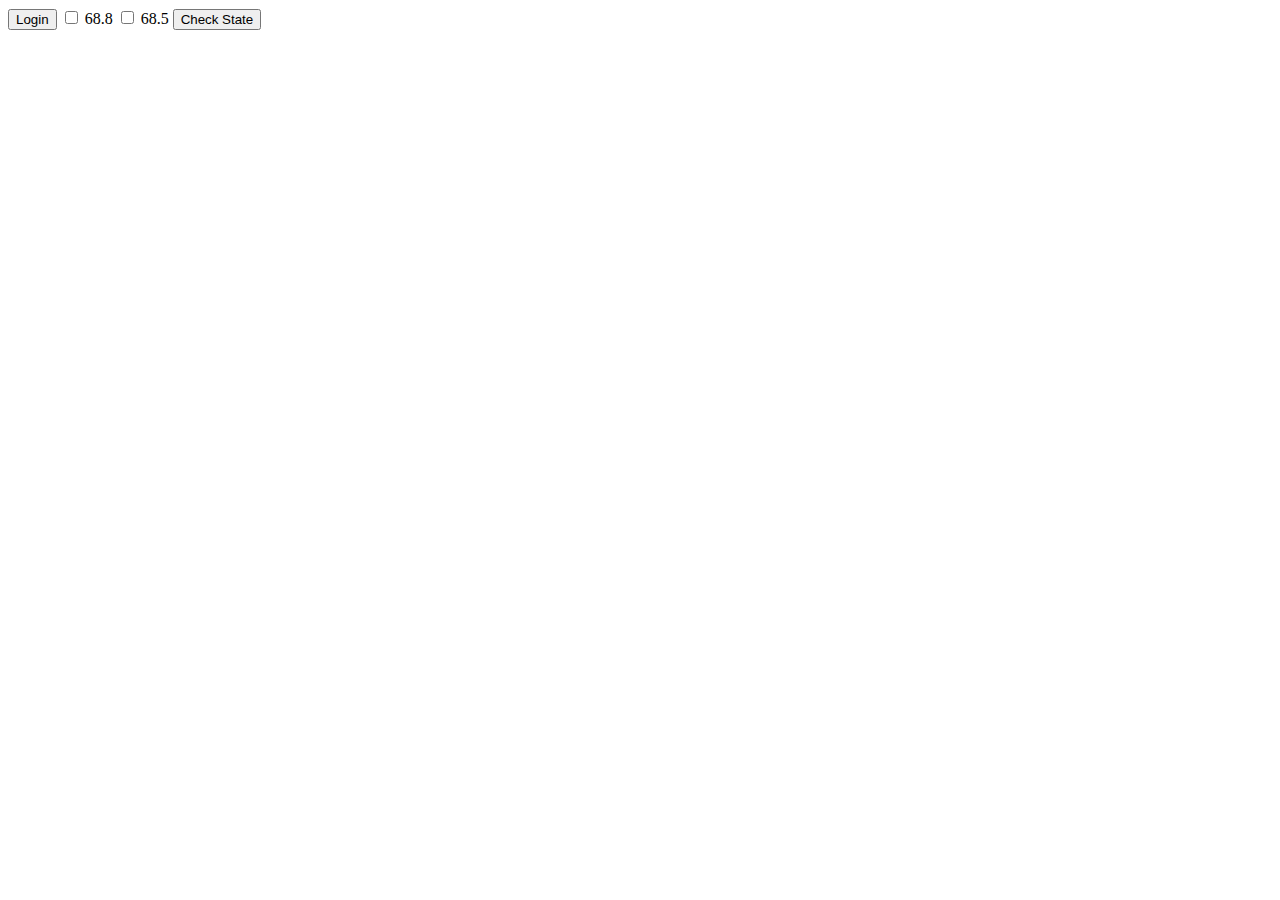
<file: public/forecast_nav_pool.html>
<!DOCTYPE html>
<html lang="en">
<head>
    <meta charset="UTF-8">
    <meta name="viewport" content="width=device-width, initial-scale=1.0">
    <title>Test CDA Writes</title>
</head>
<body>
    <div class="status"></div>
    <button id="cda-btn" disabled>Login</button>

    <label>
        <input type="checkbox" id="myCheckbox"> 68.8
    </label>
    <label>
        <input type="checkbox" id="myCheckbox2"> 68.5
    </label>
    <button id="checkStateButton">Check State</button>
</body>
<script defer type="module">
    // Utility function to get date with specific time set
    function getDateWithTimeSet(daysToAdd, hours, minutes) {
        let date = new Date();
        date.setDate(date.getDate() + daysToAdd);
        date.setHours(hours, minutes, 0, 0); // Set hours, minutes, seconds, milliseconds
        return date.getTime();
    }

    // Function to write timeseries data
    async function writeTS(payload) {
        if (!payload) throw new Error("You must specify a payload!");

        try {
            const response = await fetch("https://wm.mvs.ds.usace.army.mil/mvs-data/timeseries?store-rule=REPLACE%20ALL", {
                method: "POST",
                headers: {
                    "Accept": "*/*",
                    "Content-Type": "application/json;version=2",
                },
                body: JSON.stringify(payload)
            });

            if (!response.ok) {
                const errorText = await response.text();
                throw new Error(`HTTP error! Status: ${response.status}, Message: ${errorText}`);
            }

            // Success
            return true;

        } catch (error) {
            console.error('Error writing timeseries:', error);
            throw error;
        }
    }

    // Function to check if user is logged in
    async function isLoggedIn() {
        try {
            const response = await fetch("https://wm.mvs.ds.usace.army.mil/mvs-data/auth/keys", {
                method: "GET"
            });

            if (response.status === 401) return false;

            console.log('Status:', response.status);
            return true;

        } catch (error) {
            console.error('Error checking login status:', error);
            return false;
        }
    }

    // Function to handle login
    async function loginCDA() {
        if (await isLoggedIn()) return true;

        // Redirect to login page
        window.location.href = `https://wm.mvs.ds.usace.army.mil:8243/CWMSLogin/login?OriginalLocation=${encodeURIComponent(window.location.href)}`;
    }

    // Payloads for writing timeseries data
    const payload1 = {
        "name": "Nav Pool-Kaskaskia.Stage.Inst.~1Day.0.netmiss-fcst",
        "office-id": "MVS",
        "units": "ft",
        "values": [
            [getDateWithTimeSet(1, 6, 0), 68.8, 0]
        ]
    };

    const payload2 = {
        "name": "Nav Pool-Kaskaskia.Stage.Inst.~1Day.0.netmiss-fcst",
        "office-id": "MVS",
        "units": "ft",
        "values": [
            [getDateWithTimeSet(1, 6, 0), 68.5, 0]
        ]
    };

    // DOM elements
    const statusBtn = document.querySelector(".status");
    const cdaBtn = document.getElementById("cda-btn");
    const checkStateButton = document.getElementById("checkStateButton");

    // Variable to store the state of the first checkbox
    let isMyCheckBox = false;

    // Controller for login state
    async function loginStateController() {
        cdaBtn.disabled = true;
        if (await isLoggedIn()) {
            cdaBtn.innerText = "Submit";
        } else {
            cdaBtn.innerText = "Login";
        }
        cdaBtn.disabled = false;
    }

    // Handle checkbox state management
    function handleCheckboxChange() {
        const checkbox1 = document.getElementById('myCheckbox');
        const checkbox2 = document.getElementById('myCheckbox2');

        if (checkbox1.checked) {
            checkbox2.checked = false;
            isMyCheckBox = true;
        } else {
            isMyCheckBox = false;
        }
    }

    // Add event listeners to checkboxes
    document.getElementById('myCheckbox').addEventListener('change', handleCheckboxChange);
    document.getElementById('myCheckbox2').addEventListener('change', function () {
        if (document.getElementById('myCheckbox2').checked) {
            document.getElementById('myCheckbox').checked = false;
            isMyCheckBox = false;
        }
    });

    // Add event listener to the state button
    checkStateButton.addEventListener('click', function () {
        alert('isMyCheckBox is ' + isMyCheckBox);
    });

    document.addEventListener("DOMContentLoaded", () => {
        // Setup event listeners
        cdaBtn.onclick = async () => {
            if (cdaBtn.innerText === "Login") {
                const loginResult = await loginCDA();
                if (loginResult) {
                    cdaBtn.innerText = "Submit";
                } else {
                    statusBtn.innerText = "Failed to Login!";
                }
            } else {
                try {
                    // Determine which payload to use based on checked checkbox
                    const checkbox1 = document.getElementById('myCheckbox');
                    const checkbox2 = document.getElementById('myCheckbox2');
                    let selectedPayload;

                    if (checkbox1.checked) {
                        selectedPayload = payload1;
                    } else if (checkbox2.checked) {
                        selectedPayload = payload2;
                    } else {
                        statusBtn.innerText = "No checkbox selected!";
                        return;
                    }

                    // Write timeseries to CDA
                    await writeTS(selectedPayload);
                    statusBtn.innerText = "Write successful!";
                } catch (error) {
                    statusBtn.innerText = "Failed to write data!";
                }
            }
        };

        // Initial state check
        loginStateController();

        // Setup periodic login state check
        setInterval(async () => {
            loginStateController();
        }, 10000); // Time in milliseconds
    });

</script>
</html>
</file>
